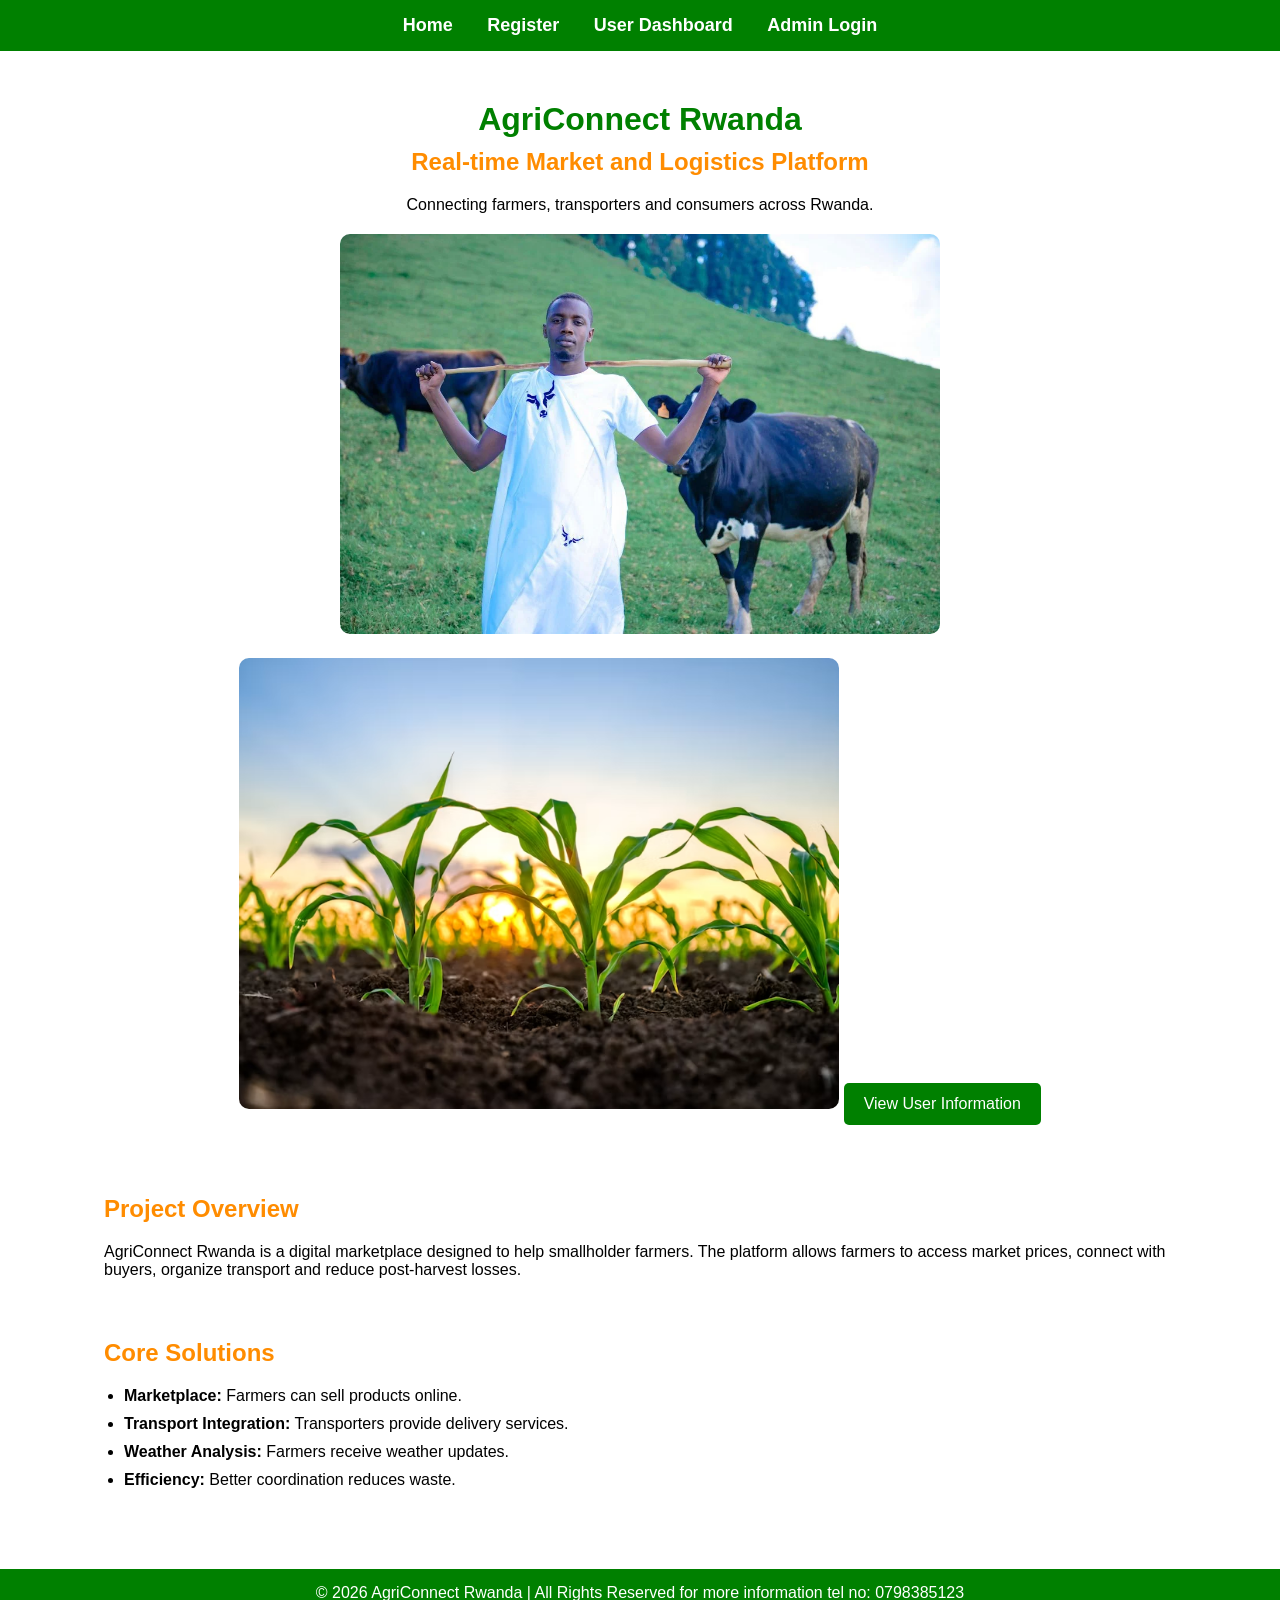
<file: index.html>
<!DOCTYPE html>
<html>

<head>

    <title>AgriConnect Rwanda </title>
    <meta charset="utf-8">
    <link rel="stylesheet" href="styles/index.css" type="text/css">
</head>

<body>

    
<div class="navbar">

    

    <a href="index.html">Home</a>

    <a href="users.html">Register</a>

    <a href="user-dashboard.html">User Dashboard</a>

    <a href="admin-login.html">Admin Login</a>

</div>

  <div class="container">

        <div class="hero">

            <h1>AgriConnect Rwanda</h1>

            <h2>Real-time Market and Logistics Platform</h2>

            <p>
                Connecting farmers, transporters and consumers across Rwanda.
            </p>

<img src="images/ibereryabigogwe.webp" alt="Agriculture Image">
 <img src="images/ibigori.avif" alt="Agriculture Image">
            <a href="users.html" class="btn">
   View User Information
            </a>

        </div>

        <div class="section">

            <h2>Project Overview</h2>

            <p>
                AgriConnect Rwanda is a digital marketplace designed to help smallholder farmers.
                The platform allows farmers to access market prices, connect with buyers,
                organize transport and reduce post-harvest losses.
            </p>

        </div>

        <div class="section">

            <h2>Core Solutions</h2>

            <ul>
                <li><b>Marketplace:</b> Farmers can sell products online.</li>

                <li><b>Transport Integration:</b> Transporters provide delivery services.</li>

                <li><b>Weather Analysis:</b> Farmers receive weather updates.</li>

                <li><b>Efficiency:</b> Better coordination reduces waste.</li>
            </ul>

        </div>

    </div>

    <footer>
        <p>© 2026 AgriConnect Rwanda | All Rights Reserved 
            for more information tel no: 0798385123
        </p>
    </footer>

</body>

</html>
</file>
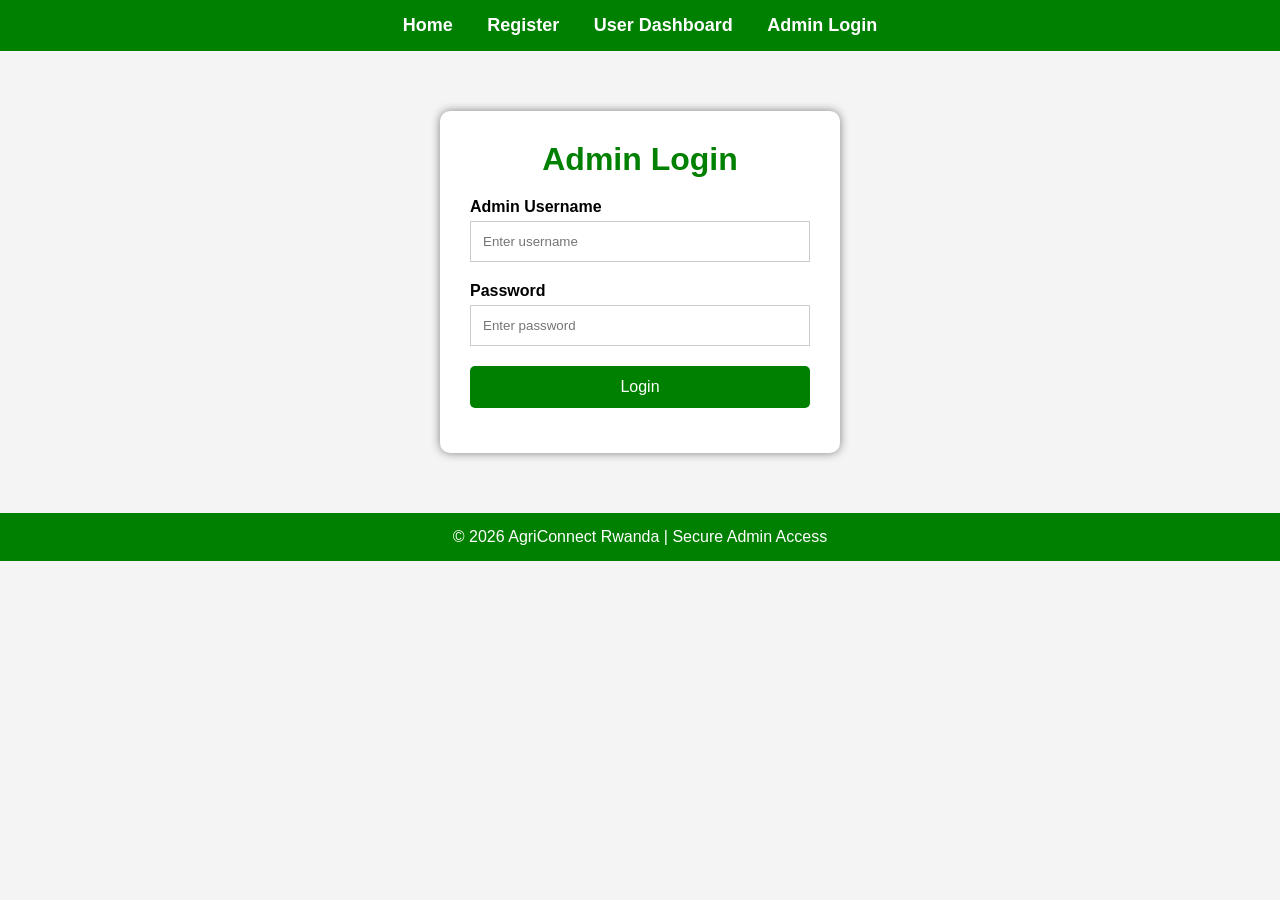
<file: admin-login.html>
<!DOCTYPE html>
<html>
<head>

    <title>Admin Login - AgriConnect Rwanda</title>

    <meta name="viewport" content="width=device-width, initial-scale=1.0">

   <link href="styles/adminlogin.css" rel="stylesheet">

</head>

<body>

    
<div class="navbar">

   

    <a href="index.html">Home</a>

    <a href="users.html">Register</a>

    <a href="user-dashboard.html">User Dashboard</a>

    <a href="admin-login.html">Admin Login</a>

</div>

    <div class="login-box">

        <h1>Admin Login</h1>

        <label>Admin Username</label>

        <input type="text" id="username" placeholder="Enter username">

        <label>Password</label>

        <input type="password" id="password" placeholder="Enter password">

        <input type="button" value="Login" onclick="login()">

        <p id="message"></p>

    </div>

    <footer>
        <p>© 2026 AgriConnect Rwanda | Secure Admin Access</p>
    </footer>

    <script>

        function login(){

            var username = document.getElementById("username").value;
            var password = document.getElementById("password").value;

            if(username == "Amiel NIYOGISUBIZO" && password == "Amieli"){

                window.location.href = "admin.html";

            }

            else{

                document.getElementById("message").innerHTML =
                "Invalid Username or Password";

            }

        }

    </script>

</body>

</html>
</file>
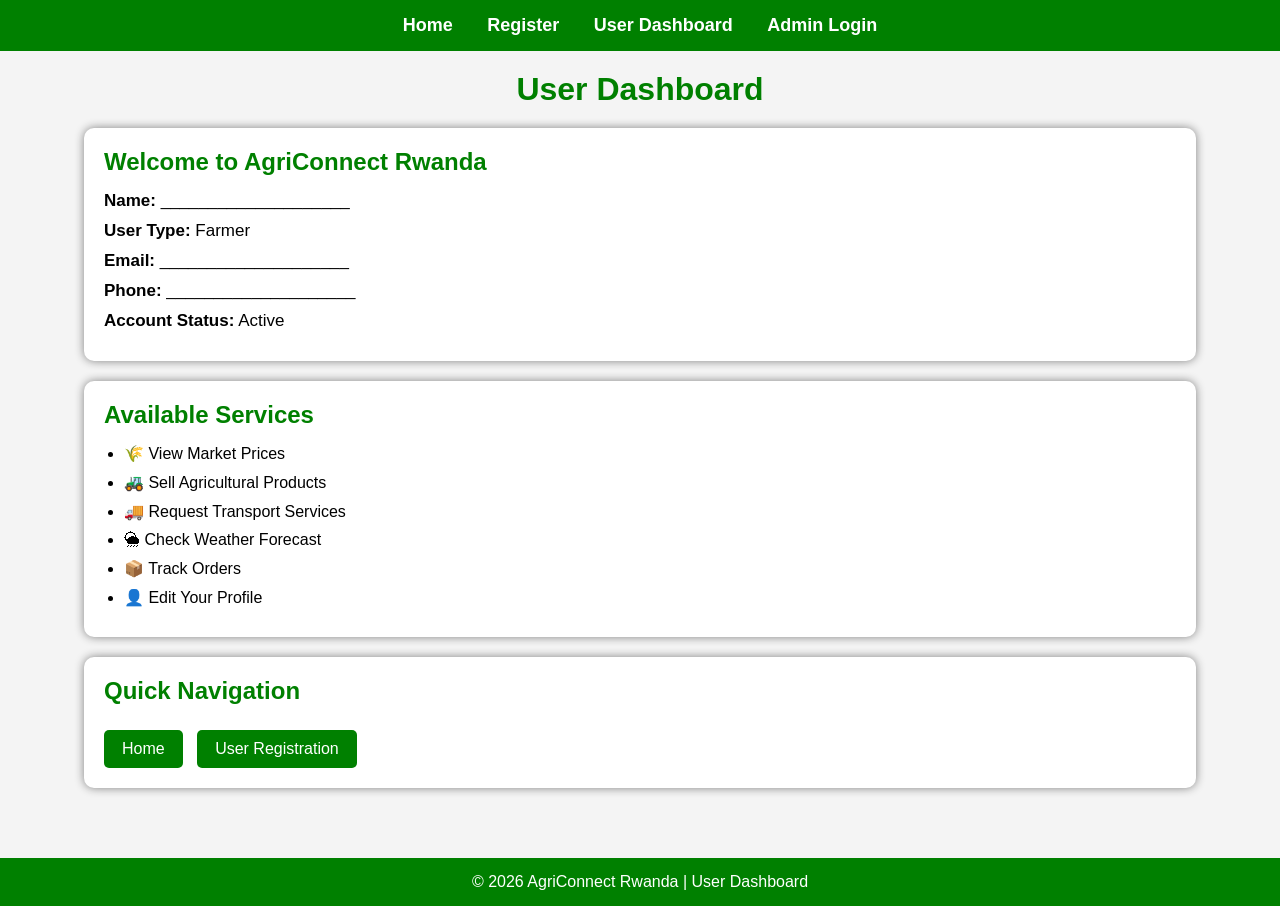
<file: user-dashboard.html>
<!DOCTYPE html>
<html>

<head>

    <title>User Dashboard - AgriConnect Rwanda</title>

    <meta name="viewport" content="width=device-width, initial-scale=1.0">

    <link href="styles/user dashboard.css" rel="stylesheet">

</head>

<body>

<div class="navbar">

  
    <a href="index.html">Home</a>

    <a href="users.html">Register</a>

    <a href="user-dashboard.html">User Dashboard</a>

    <a href="admin-login.html">Admin Login</a>

</div>

<div class="container">

<h1>User Dashboard</h1>

<div class="card">

<h2>Welcome to AgriConnect Rwanda</h2>

<p><strong>Name:</strong> ____________________</p>

<p><strong>User Type:</strong> Farmer</p>

<p><strong>Email:</strong> ____________________</p>

<p><strong>Phone:</strong> ____________________</p>

<p><strong>Account Status:</strong> Active</p>

</div>

<div class="card">

<h2>Available Services</h2>

<ul>

<li>🌾 View Market Prices</li>

<li>🚜 Sell Agricultural Products</li>

<li>🚚 Request Transport Services</li>

<li>🌦 Check Weather Forecast</li>

<li>📦 Track Orders</li>

<li>👤 Edit Your Profile</li>

</ul>

</div>

<div class="card">

<h2>Quick Navigation</h2>

<a href="index.html" class="button">Home</a>

<a href="users.html" class="button">User Registration</a>



</div>

</div>

<footer>

<p>© 2026 AgriConnect Rwanda | User Dashboard</p>

</footer>

</body>

</html>
</file>
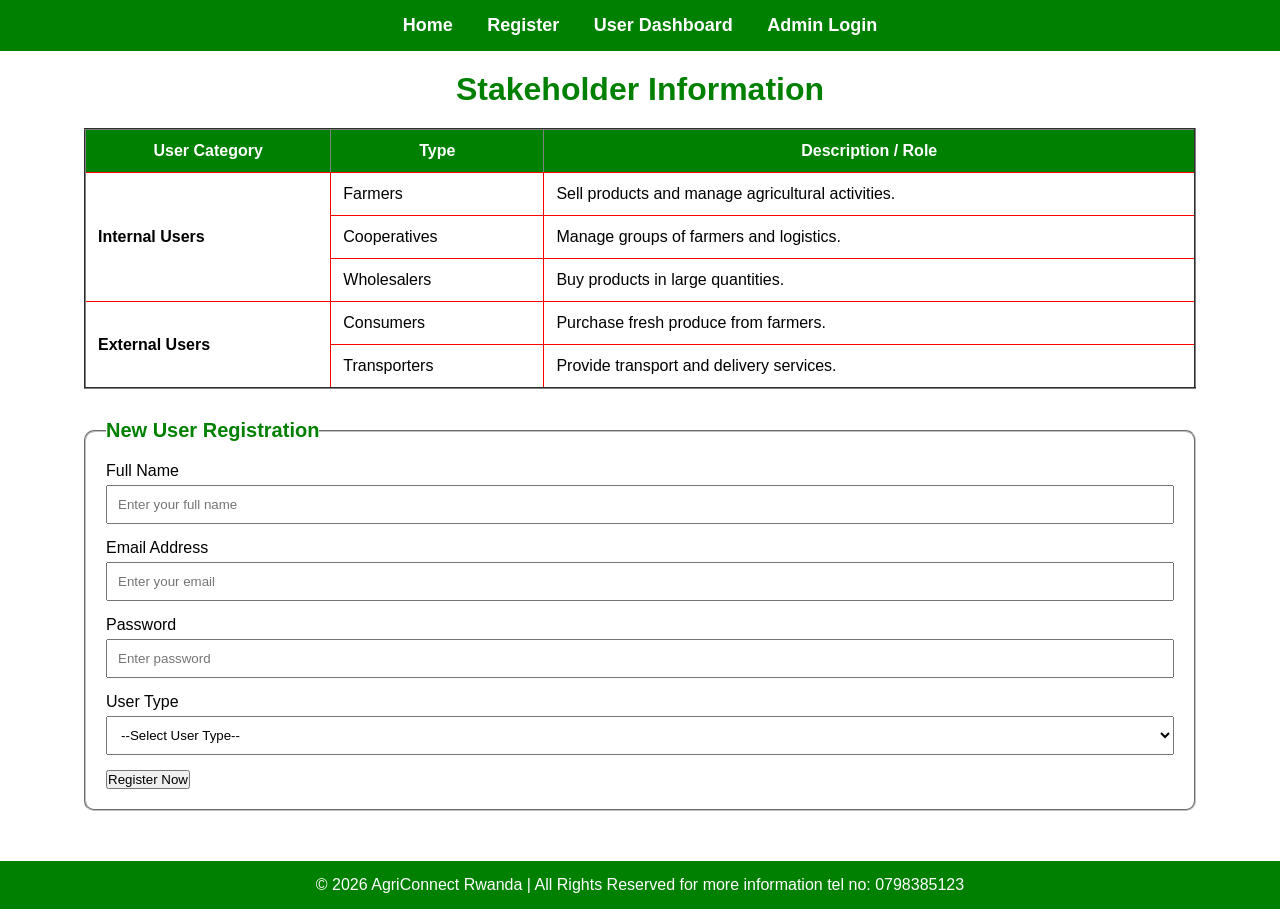
<file: users.html>
<!DOCTYPE html>
<html>

<head>

    <title>Users - AgriConnect Rwanda</title>

    <meta name="viewport" content="width=device-width, initial-scale=1.0">

   <link href="styles/users.css" rel="stylesheet">

</head>

<body>

<div class="navbar">

    

    <a href="index.html">Home</a>

    <a href="users.html">Register</a>

    <a href="user-dashboard.html">User Dashboard</a>

    <a href="admin-login.html">Admin Login</a>

</div>

    <div class="container">

        <h1>Stakeholder Information</h1>

        <table border="2">

            <tr>
                <th>User Category</th>
                <th>Type</th>
                <th>Description / Role</th>
            </tr>

            <tr>
                <td rowspan="3"><b>Internal Users</b></td>
                <td>Farmers</td>
                <td>Sell products and manage agricultural activities.</td>
            </tr>

            <tr>
                <td>Cooperatives</td>
                <td>Manage groups of farmers and logistics.</td>
            </tr>

            <tr>
                <td>Wholesalers</td>
                <td>Buy products in large quantities.</td>
            </tr>

            <tr>
                <td rowspan="2"><b>External Users</b></td>
                <td>Consumers</td>
                <td>Purchase fresh produce from farmers.</td>
            </tr>

            <tr>
                <td>Transporters</td>
                <td>Provide transport and delivery services.</td>
            </tr>

        </table>

        <fieldset>

            <legend>New User Registration</legend>

            <form id="registerForm">

    <label>Full Name</label>
    <input type="text" id="fullNames" placeholder="Enter your full name">

    <label>Email Address</label>
    <input type="email" id="email" placeholder="Enter your email">

    <label>Password</label>
    <input type="password" id="password" placeholder="Enter password">

    <label>User Type</label>

    <select id="userType">
        <option value="">--Select User Type--</option>
        <option value="farmer">Farmer</option>
        <option value="transporter">Transporter</option>
        <option value="consumer">Consumer</option>
    </select>

    <button type="submit" id="regBtn">Register Now</button>

</form>
        </fieldset>

    </div>

    <footer>
        <p>© 2026 AgriConnect Rwanda | All Rights Reserved
            for more information tel no: 0798385123
        </p>
    </footer>
<script src="/scripts/users.js"></script>
</body>

</html>
</file>
<file: styles/index.css>
*{
            margin: 0;
            padding: 0;
            box-sizing: border-box;
        }

        body{
            font-family: Arial, sans-serif;
            background-color: white;
            color:black;
        }

        .navbar{
            background-color: green;
            padding: 15px;
            text-align: center;
        }

        .navbar a{
            color: white;
            text-decoration: none;
            margin: 15px;
            font-size: 18px;
            font-weight: bold;
        }

        .navbar a:hover{
            color: yellow;
        }

        .container{
            width: 90%;
            margin: auto;
            padding: 20px;
        }

        h1{
            color: green;
            margin-bottom: 10px;
        }

        h2{
            color: darkorange;
            margin-bottom: 20px;
        }

        .hero{
            text-align: center;
            padding: 30px;
            background-color: white;
            border-radius: 10px;
        }

        .hero img{
            width: 100%;
            max-width: 600px;
            border-radius: 10px;
            margin-top: 20px;
        }

        .section{
            background-color: white;
            padding: 20px;
            margin-top: 20px;
            border-radius: 10px;
        }

        ul{
            margin-left: 20px;
            margin-top: 10px;
        }

        li{
            margin: 10px 0;
        }

        .btn{
            display: inline-block;
            margin-top: 20px;
            background-color: green;
            color: white;
            padding: 12px 20px;
            text-decoration: none;
            border-radius: 5px;
        }

        .btn:hover{
            background-color: darkgreen;
            transform: scale(1.05);
        }

        footer{
            background-color: green;
            color: white;
            text-align: center;
            padding: 15px;
            margin-top: 30px;
        }
</file>
<file: styles/adminlogin.css>
*{
            margin: 0;
            padding: 0;
            box-sizing: border-box;
        }

        body{
            font-family: Arial, sans-serif;
            background-color: #f4f4f4;
        }

        .navbar{
            background-color: green;
            padding: 15px;
            text-align: center;
        }

        .navbar a{
            color: white;
            text-decoration: none;
            margin: 15px;
            font-size: 18px;
            font-weight: bold;
        }

        .navbar a:hover{
            color: yellow;
        }

        .login-box{
            width: 400px;
            background-color: white;
            margin: 60px auto;
            padding: 30px;
            border-radius: 10px;
            box-shadow: 0px 0px 10px gray;
        }

        h1{
            text-align: center;
            color: green;
            margin-bottom: 20px;
        }

        label{
            font-weight: bold;
        }

        input[type="text"],
        input[type="password"]{
            width: 100%;
            padding: 12px;
            margin-top: 5px;
            margin-bottom: 20px;
            border: 1px solid #ccc;
        }

        input[type="button"]{
            width: 100%;
            background-color: green;
            color: white;
            padding: 12px;
            border: none;
            border-radius: 5px;
            font-size: 16px;
            cursor: pointer;
        }

        input[type="button"]:hover{
            background-color: darkgreen;
        }

        #message{
            text-align: center;
            margin-top: 15px;
            font-weight: bold;
            color: red;
        }

        footer{
            background-color: green;
            color: white;
            text-align: center;
            padding: 15px;
            margin-top: 40px;
        }
</file>
<file: styles/user dashboard.css>
*{
            margin:0;
            padding:0;
            box-sizing:border-box;
        }

        body{
            font-family:Arial,sans-serif;
            background:#f4f4f4;
        }

        .navbar{
            background:green;
            padding:15px;
            text-align:center;
        }

        .navbar a{
            color:white;
            text-decoration:none;
            margin:15px;
            font-size:18px;
            font-weight:bold;
        }

        .navbar a:hover{
            color:yellow;
        }

        .container{
            width:90%;
            margin:auto;
            padding:20px;
        }

        h1{
            text-align:center;
            color:green;
            margin-bottom:20px;
        }

        .card{
            background:white;
            margin:20px 0;
            padding:20px;
            border-radius:10px;
            box-shadow:0 0 10px gray;
        }

        .card h2{
            color:green;
            margin-bottom:15px;
        }

        .card p{
            margin:10px 0;
            font-size:17px;
        }

        ul{
            margin-left:20px;
        }

        li{
            margin:10px 0;
        }

        .button{
            display:inline-block;
            background:green;
            color:white;
            text-decoration:none;
            padding:10px 18px;
            border-radius:5px;
            margin:10px 10px 0 0;
        }

        .button:hover{
            background:darkgreen;
            transform:scale(1.05);
        }

        footer{
            background:green;
            color:white;
            text-align:center;
            padding:15px;
            margin-top:30px;
        }
</file>
<file: styles/users.css>
*{
            margin: 0;
            padding: 0;
            box-sizing: border-box;
        }

        body{
            font-family: Arial, sans-serif;
            background-color: white;
        }

        .navbar{
            background-color: green;
            padding: 15px;
            text-align: center;
        }

        .navbar a{
            color: white;
            text-decoration: none;
            margin: 15px;
            font-size: 18px;
            font-weight: bold;
        }

        .navbar a:hover{
            color: yellow;
        }

        .container{
            width: 90%;
            margin: auto;
            padding: 20px;
        }

        h1{
            color: green;
            margin-bottom: 20px;
            text-align: center;
        }

        table{
            width: 100%;
            border-collapse: collapse;
            background-color: white;
        }

        th{
            background-color: green;
            color: white;
            padding: 12px;
        }

        td{
            border: 1px solid red;
            padding: 12px;
        }

        tr:hover{
            background-color: white;
        }

        fieldset{
            background-color:white;
            padding: 20px;
            margin-top: 30px;
            border-radius: 10px;
        }

        legend{
            color: green;
            font-size: 20px;
            font-weight: bold;
        }

        input[type="text"],
        input[type="email"],
        input[type="password"],
        select{
            width: 100%;
            padding: 10px;
            margin-top: 5px;
            margin-bottom: 15px;
        }

        input[type="submit"]{
            background-color: green;
            color: white;
            border: none;
            padding: 12px 20px;
            border-radius: 5px;
            cursor: pointer;
        }

        input[type="submit"]:hover{
            background-color: darkgreen;
            transform: scale(1.05);
        }

        footer{
            background-color: green;
            color: white;
            text-align: center;
            padding: 15px;
            margin-top: 30px;
        }
</file>
